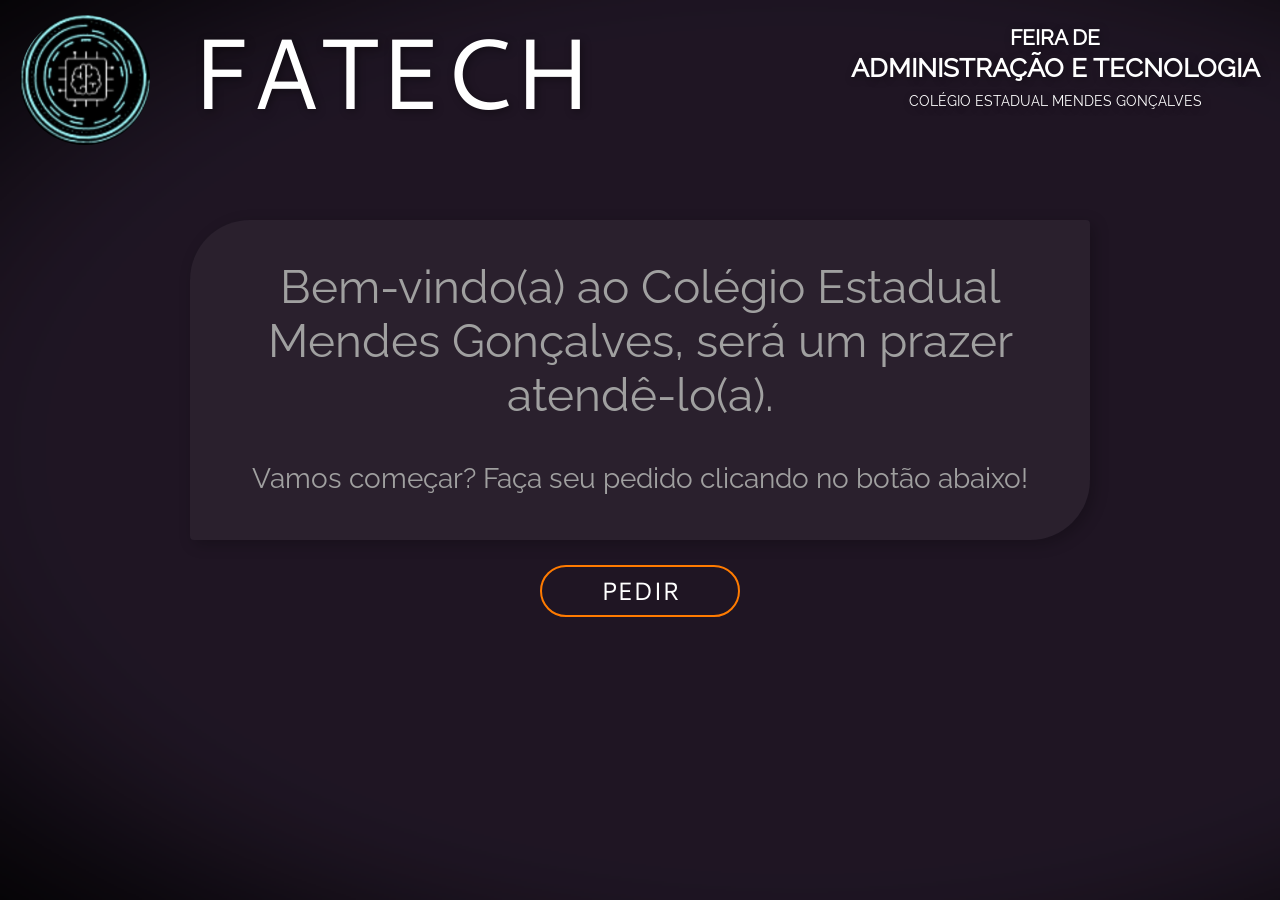
<file: index.html>
<!DOCTYPE html>
<html lang="pt-br">
<head>
    <meta charset="UTF-8">
    <meta name="viewport" content="width=device-width, initial-scale=1.0">
    <title>Boas Vindas!</title>
    <link rel="shortcut icon" href="imagens/favicon.ico" type="image/x-icon">
    <link rel="stylesheet" href="css/index.css">
</head>
<body>
    <header>
        <img src="imagens/logo_fatech.jpeg" alt="logo_vendas" id="abc">
        
        <h1>Fatech</h1>

        <div class="subtitulo">
            <p class="p1">Feira de</p>
            <p class="p2">Administração e Tecnologia</p>
            <p class="p3">Colégio Estadual Mendes Gonçalves</p>
        </div>
    </header>

    <main>
        <div class="boasvindas">
            <p class="p1">Bem-vindo(a) ao Colégio Estadual Mendes Gonçalves, será um prazer atendê-lo(a).</p>
            <p class="p2">Vamos começar? Faça seu pedido clicando no botão abaixo!</p>
        </div>

        <div class="pedir">
            <input type="button" onclick="redirecionarParaPedido()" value="Pedir">
        </div>
    </main>

    <aside class="map">
        <div class="pt1"></div>
        <div class="pt1"></div>
        <div class="pt1"></div>
    </aside>

    <footer>
        <p>Desenvolvido por Eliana Cristina Hippler da Silva - 3° CTI - Feira Mercadológica 2023</p>
    </footer>

    <script src="js/index.js"></script>
    <script>
        document.getElementById('abc').addEventListener('click', limparLocalStorage);
        
        function limparLocalStorage() {
            localStorage.clear();
            console.log('LocalStorage Limpo');
        }
    </script>
</body>
</html>
</file>
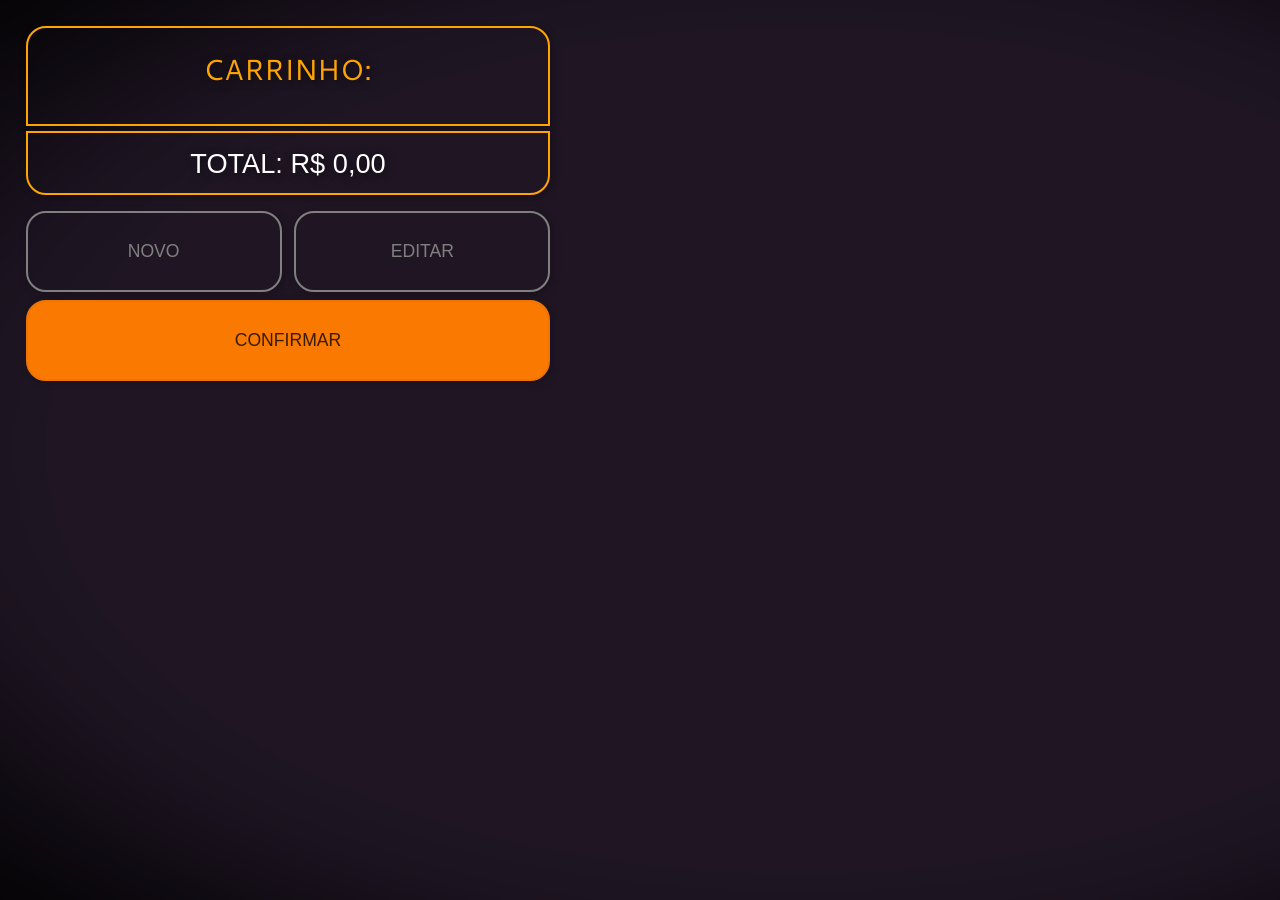
<file: carrinho.html>
<!DOCTYPE html>
<html lang="pt-br">
<head>
    <meta charset="UTF-8">
    <meta name="viewport" content="width=device-width, initial-scale=1.0">
    <title>Finalizando seu Pedido!</title>
    <link rel="shortcut icon" href="imagens/favicon.ico" type="image/x-icon">
    <link rel="stylesheet" href="css/carrinho.css">
    <link rel="stylesheet" href="css/impressao.css">
    <link rel="preconnect" href="https://fonts.googleapis.com">
    <link rel="preconnect" href="https://fonts.gstatic.com" crossorigin>
    <link href="https://fonts.googleapis.com/css2?family=Mali&display=swap" rel="stylesheet">
</head>
<body>
    <main>
        <section class="pedido">
            <section class="carrinho">
                <h2>CARRINHO:</h2>
                <div id="carrinho"></div>
            </section>
            <section class="botoes">
                <div id="totalCarrinho"><p>Total do Carrinho: R$ 0.00</p></div>
                <button class="limparcarrinhobtn" onclick="executarAcoesNovo()">NOVO</button>
                <button id="back" onclick="redirecionarParaOPedido()">EDITAR</button>
        
                <div class="confirmar">
                    <button id="btnmostrar" class="confirmarpedido" onclick="executarAcoesConfirmar()">CONFIRMAR</button>
                </div>
            </section>
        </section>

        <div class="pedidoconfirmado"> 
            <div class="icone">
                <img src="imagens/check.png" alt="check">
            </div>
        </div>

        <section class="mostrar"> 
            <div class="bomapetite">
                <div class="img">
                    <img src="imagens/logo_mendes.png" alt="logo_vendas">
                </div>
                <p>Bom apetite!</p>
            </div>

            <div class="numpedido">
                <p id="txtPedido">PEDIDO N°</p>
                <p id="idPedido"></p>
                <p id="nomeCliente"></p>
                <p id="totalPedido"></p>
            </div>

            <div class="aviso">
                <ul>
                    <li>Por favor, entregue seu comprovante no caixa 1 para efetuar o pagamento.</li>
                    <li>Apos feito, retire os itens no caixa 2.</li>
                </ul>
            </div>

            <button class="voltar" onclick="retornarTelaPrincipal()"><img src="imagens/home.png" alt="home"></button>
            <button class="imprimir2via" onclick="imprimir2via()"><img src="imagens/print.jpg" alt="home"></button>
            
        </section>
    </main>

    <div class="cupom">
        <p id="horaPedido"></p>
        <p id="dataPedido"></p>
        <br>
        <p id="idPedidoCupom">PEDIDO N°</p>
        <br>
        <div class="cupomcarrinho"></div>
        <br>
        <p id="nomeClienteCupom"></p>
        <p id="totalPedidoCupom"></p>
    </div>
    
    <script src="js/carrinho.js"></script>
</body>
</html>
</file>
<file: css/index.css>
@charset "UTF-8";
@import url('https://fonts.googleapis.com/css2?family=Cantarell&display=swap');

@font-face {
    font-family: 'Raleway';
    src: url(../fontes/Raleway-Regular.ttf);
}

*{
    padding: 0px;
    margin: 0px;
}

body{
    position: absolute;
    height: 100%;
    overflow: hidden;
    background-image: url(../imagens/fundo.png);
    background-color: black;
    width: 100vw;
    height: 100vh;
    background-repeat: no-repeat;
    background-attachment: fixed;
    background-size: cover;
}

header{
    width: 100vw;
    height: 170px;
    color: white;
    text-shadow: 2px 2px 8px #00000060;
}

    header img{
        padding: 15px 20px;
        border-radius: 50%;
        width: 130px;
        height: 130px;
        float: left;
        cursor: pointer;
    }

    header h1{
        padding-left: 20px;
        margin: auto;
        height: 200px;
        display: inline-block;
        font-size: 100px;
        font-family: 'Cantarell', sans-serif;
        text-transform: uppercase;
        font-weight: lighter;
    }

    header .subtitulo{
        display: inline;
        text-transform: uppercase;
        float: right;
        margin: 25px 20px;
    }

    header .subtitulo .p1{
        font-weight: bolder;
        font-family: 'Raleway', sans-serif;
        font-size: 21px;
        width: 410px;
        text-align: center;
        margin-bottom: 3px;
    }
    
    header .subtitulo .p2{
        font-weight: bolder;
        font-family: 'Raleway', sans-serif;
        font-size: 26px;
        width: 410px;
        text-align: center;
        margin-bottom: 10px;
    }

    header .subtitulo .p3{
        font-family: 'Raleway', sans-serif;
        font-size: 14px;
        width: 410px;
        text-align: center;
    }

main{
    padding-top: 50px;
    width: 100vw;
}

    main .boasvindas{
        background-color: #ffffff0c;
        color: #a0a0a0;
        width: 900px;
        height: 320px;
        margin: auto;
        border-radius: 60px 4px 60px 4px;
        box-shadow: 4px 4px 15px #0000003d;
}

    main .boasvindas .p1{
        font-size: 46px;
        font-family: 'Raleway', sans-serif;
        padding: 30px;
        padding-top: 40px;
        text-align: center;
    }

    main .boasvindas .p2{
        font-size: 28px;
        font-family: 'Raleway', sans-serif;
        padding: 10px;
        text-align: center;
    }

    main .pedir{
        padding-top: 25px;
        text-align: center;
    }

    main .pedir input[type="button"]{
        background-color: transparent;
        border: 2px solid #ff7b00;
        color: white;
        font-family: 'Cantarell', sans-serif;
        text-transform: uppercase;
        width: 200px;
        height: 52px;
        font-size: 25px;
        border-radius: 30px;
        padding-bottom: 2px;
    }

    main .pedir input[type="button"]:hover{
        transition: 0.5s;
        background-color: #ff7b00;
        border: 2px solid #ff7b00;
        box-shadow: 2px 2px 8px rgba(0, 0, 0, 0.527);
        color: white;
        cursor: pointer;
    }

    main .pedir input[type="button"]:active{
        background-color: orangered;
        border: 2px solid orangered;
        box-shadow: 2px 2px 8px rgba(0, 0, 0, 0.486);
    }

footer{
    display: none;
    background-color: grey;
    color: white;
    width: 100vw;
    height: 3vh;
    font-size: 12px;
}

    footer p{
        text-align: center;
        padding: 5px;
    }
</file>
<file: css/carrinho.css>
@charset "UTF-8";
@import url('https://fonts.googleapis.com/css2?family=Cantarell&display=swap');
@import url('https://fonts.googleapis.com/css2?family=Manrope:wght@300&display=swap');
@import url('https://fonts.googleapis.com/css2?family=Petit+Formal+Script&display=swap');

*{
    margin: 0px;
    padding: 0px;
    box-sizing: border-box;
}

html{
    scroll-behavior: smooth;
}

body{
    position: absolute;
    height: 100%;
    overflow-x: hidden;
    background-image: url(../imagens/fundo.png);
    background-color: black;
    width: 100vw;
    height: 100vh;
    background-repeat: no-repeat;
    background-attachment: fixed;
    background-size: cover;
    font-family: 'Cantarell', sans-serif;
}

.pedido{
    float: left;
    width: 45%;
}

    .botoes{
        width: 41vw;
        margin-left: 2vw;
        padding-bottom: 15px;
    }

    .carrinho{
        background-color: transparent;
        border: 2px solid orange;
        text-shadow: 2px 2px 8px #00000088;
        box-shadow: 2px 2px 8px #0000004f;
        padding: 20px;
        width: 41vw;
        margin-left: 2vw;
        margin-top: 2vw;
        border-radius: 20px 20px 0px 0px;
        margin-bottom: 5px;
    }

    .carrinho h2{
        font-family: 'Cantarell', sans-serif;
        color: orange;
        font-weight: 100;
        width: 100%;
        font-size: 1.8em;
        text-align: center;
        margin-bottom: 10px;
        padding-bottom: 5px;
    }

.info-single-checkout{
    font-family: 'Manrope', sans-serif;
    background-color: #ffffff0c;
    color: white;
    box-shadow: 2px 2px 8px #0000004f;
    border-radius: 18px;
    height: 123px;
    width: 95%;
    border: 3px solid transparent;
    margin: 10px auto;
}

.info-single-checkout img{
    width: 100px;
    height: 100px;
    float: left;
    border-radius: 18px;
    margin: 10px;
    display: block;
}

.info-single-checkout .nomeprodutocarrinho{
    margin-top: 20px;
    font-size: 1.4em;
    font-weight: 500;
    text-align: left;
    width: 73%;
    display: inline-block;
}

.info-single-checkout .precoprodutocarrinho{
    display: block;
    color: #ffffffa4;
    float: left;
    width: 40%; 
    font-size: 1.2em;
    font-family: sans-serif;
    margin-top: 20px;
}

.btnrmv{
    background-color: transparent;
    border: 2px solid grey;
    color: grey;
    width: 30px;
    height: 30px;
    display: block;
    float: right;
    font-size: 1.5em;
    border-radius: 50%;
    margin-top: 20px;
}

    .btnrmv:hover, .btnadd:hover{
        transition: 0.5s;
        cursor: pointer;
        background-color: #fc891d;
        border: 2px solid  #f88316;
        color: black;
        box-shadow: 2px 2px 8px #0000002c;
    }

    .btnrmv:active, .btnadd:hover{
        background-color: #f8a251;
        border: 2px solid  #ffa047;
        color: rgb(53, 53, 53);
        box-shadow: 2px 2px 8px rgba(0, 0, 0, 0.486);
    }

.btnadd{ 
    background-color: transparent;
    border: 2px solid orange;
    color: orange;
    width: 30px;
    height: 30px;
    display: block;
    float: right;
    font-size: 1.5em;
    border-radius: 50%;
    margin-top: 20px;
    margin-right: 10px;
}
    
.quantidade-no-carrinho{
    width: 30px;
    height: 30px;
    display: block;
    float: right;
    font-size: 1.5em;
    text-align: center;
    margin-top: 20px;
}
 
#totalCarrinho{
    background-color: transparent;
    border: 2px solid orange;
    text-shadow: 2px 2px 8px #00000088;
    box-shadow: 2px 2px 8px #0000004f;
    color: white;
    border-radius: 0px 0px 20px 20px;
    width: 41vw;
    height: 64px;
    text-transform: uppercase;
    font-size: 1.7em;
    font-family: sans-serif;
    text-align: center;
    padding-top: 15px;
    padding-bottom: 15px;
}

.limparcarrinhobtn, #back{
    background-color: transparent;
    border: 2px solid grey;
    color: grey;
    box-shadow: 2px 2px 8px #00000034;
    display: inline;
    float: left;
    width: 20vw;
    height: 9vh;
    margin-top: 16px;
    border-radius: 20px;
    font-size: 1.1em;
}

    .limparcarrinhobtn:hover, #back:hover{
        transition: 0.5s;
        cursor: pointer;
        background-color: #fc891d;
        border: 2px solid  #f88316;
        color: black;
        box-shadow: 2px 2px 8px #0000002c;
    }

    .limparcarrinhobtn:active, #back:active{
        background-color: #f8a251;
        border: 2px solid  #ffa047;
        color: #353535;
        box-shadow: 2px 2px 8px #0000007c;
    }

#back{
    margin-left: 1vw;
}


.confirmarpedido{
    cursor: pointer;
    background-color: #fa7900;
    border: 2px solid  #f07401;
    color: #000000c5;
    box-shadow: 2px 2px 8px #0000002c;
    width: 41vw;
    height: 9vh;
    margin-top: 8px;
    border-radius: 20px;
    font-size: 1.1em;
}

    .confirmarpedido:hover{
        background-color: #e45b00;
        border: 2px solid  #e45b00;
        color: black;
        box-shadow: 4px 4px 10px #0000005d;
    }

    .confirmarpedido:active{
        background-color: #ff891b;
        border: 2px solid  #ff7b00;
        color: black;
        box-shadow: 4px 4px 10px #00000069;
    }

.mostrar{
    float: right;
    width: 55%;
    display: block;
    opacity: 0;
    transform: translateX(300px);
    transition: opacity 2s ease, transform 0.7s ease;
}

    .numpedido{
        background-color: #ffffff2a;
        border: 2px solid #dbd9d117;
        font-family: sans-serif;
        width: 35vw;
        margin: 30px auto 60px;
        border-radius: 30px;
        padding: 20px;
        font-size: 1.5em;
        font-family: 'Cantarell', sans-serif;
    }

    #txtPedido{
        font-size: 30px;
        text-align: center;
    }

    #idPedido{
        font-size: 80px;
        color: orangered;
        font-size: bolder;
        text-shadow: 5px 5px 10px #0000007a;
        text-align: center;
    }

    #nomeCliente{
        font-size: 24px;
    }

    #totalPedido{
        font-size: 26px;
        font-weight: bold;
    }

    .aviso{
        background-color: #ffffff48;
        border: 2px solid #dbd9d12c;
        width: 35vw;
        margin: auto;
        margin-top: -5vh;
        border-radius: 3px;
        padding: 20px;
        font-size: 24px; 
    }

        .aviso ul li{
            margin-bottom: 20px;
            margin-top: 20px;
            margin-left: 15px;
            line-height: 26px;
        }

    .voltar, .imprimir2via{
        background-color: transparent;
        border: 2px solid #ff7300;
        box-shadow: 2px 2px 8px #00000042;
        width: 40px;
        height: 40px;
        border-radius: 50%;
        margin: auto;
        display: inline-block;
        margin-top: 35px;
        margin-bottom: 10px;
    }

    .voltar{
        margin-left: 320px;
    }

    .imprimir2via{
        margin-left: 10px;
    }

        .voltar:hover, .imprimir2via:hover{
            cursor: pointer;
            background-color: #fcb51d;
            border: 2px solid  #f89616;
            box-shadow: 2px 2px 8px #00000050;
        }

        .voltar:active, .imprimir2via:active{
            background-color: #fc891d;
            border: 2px solid  #f88316;;
            box-shadow: 2px 2px 8px #0000007c;
        }

    .voltar img, .imprimir2via img{
        width: 25px;
        height: 25px;
    }

    .bomapetite{
        width: 400px;
        height: 80px;
        margin: auto;
        margin-top: 30px;
    }

        .bomapetite .img{
            width: 80px;
            height: 80px;
            display: inline-block;
        }

        .bomapetite .img img{
            width: 80px;
            height: 80px;
            border-radius: 50%;
        }

        .bomapetite p{
            display: block;
            float: right;
            margin: 0;
            padding-top: 12px;
            width: 300px;
            font-size: 42px;
            font-family: 'Petit Formal Script', cursive;
            color: white;
        }

.pedidoconfirmado{
    display: none;
    width: 45vw;
    height: 100vh;
    position: fixed;
    top: 0;
    background-color: #2e2e2ee1;
    opacity: 0;
    transition: opacity 1s ease, transform 0.4s ease;
}

.icone{
    width: 100px;
    height: 100px;
    border-radius: 50%;
    background-color: rgb(255, 153, 0);
    margin: auto;
    position: relative;
    top: 40%;
    border: 4px solid #ff6600;
}

    .icone img{
        width: 50%;
        height: 50%;
        position: relative;    
        top: 25%;
        left: 25%;
    }

.cupom{
    display: none;
}


::-webkit-scrollbar {
    width: 5px;
}
::-webkit-scrollbar-track-piece {
    cursor: pointer;
    background-color: transparent;
}
::-webkit-scrollbar-thumb {
    background: #413d38;
    border-radius: 5px;
}
</file>
<file: css/impressao.css>
@charset "UTF-8";
@import url('https://fonts.googleapis.com/css2?family=Montserrat&display=swap');

@media print {
    main{
        display: none;
    }
    
    .cupom{
        display: block;
        font-family: 'Montserrat', sans-serif;
    }

    #idPedidoCupom{
        display: inline-block;
        font-weight: bolder;
        font-size: 1.8em;
        text-align: center;
        width: 100%;
        margin-bottom: 15px;
    }

    .cupomcarrinho{
        font-size: 14px;
    }

    #totalPedidoCupom{
        margin-top: 10px;
        font-weight: bolder;
        font-size: 1em;
    }

    footer{
        display: none;
    }

    #dataPedido{
        float: left;
        font-size: 0.9em;
        margin-bottom: 10px;
    }

    #horaPedido{
        float: right;
        font-size: 0.9em;
        margin-bottom: 10px;
    }

}
</file>
